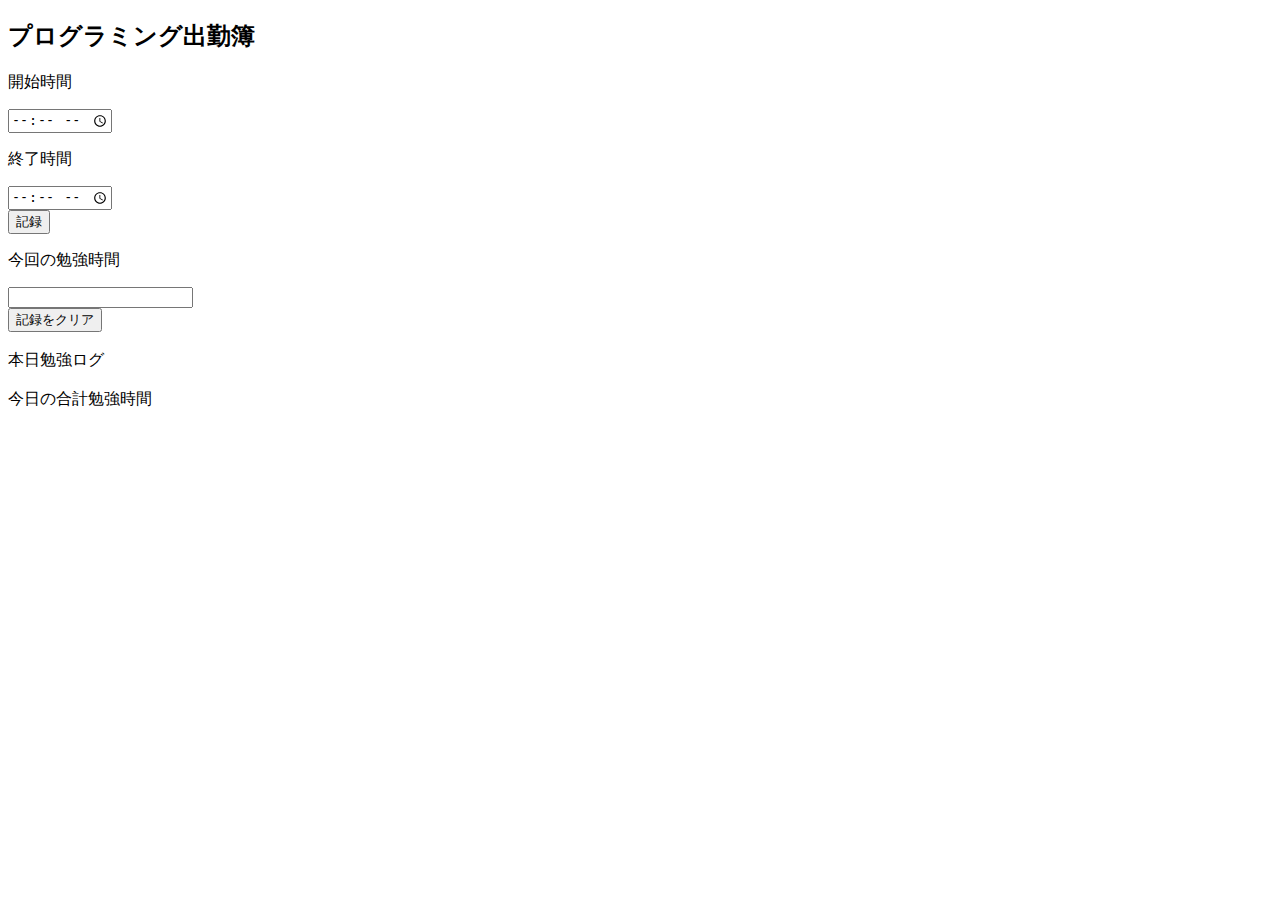
<file: 03 memo/index.html>
<!DOCTYPE html>
<html lang="en">
<head>
    <meta charset="UTF-8">
    <meta http-equiv="X-UA-Compatible" content="IE=edge">
    <meta name="viewport" content="width=device-width, initial-scale=1.0">
    <title>MemoPad</title>
    <!-- <link rel="stylesheet" href="css/style.css"> -->
    <!-- 課題提出後にcss作成 -->
    
</head>
<body>
    <h2>プログラミング出勤簿</h2>
    <form name="time-keeper">
        <div class="user-input" >
           <div class="start-input">
                <p>開始時間</p>
                <input type="time" id="starttime">
            </div>  
            <div class="finish-input">
                <p>終了時間</p>
                <input type="time" id="endtime">
            </div> 
        </div>
        <div class="submit-area">        
            <input type="submit" value="記録" id="submit-button">
        </div>
        
        <p>今回の勉強時間</p>
        <input type="text" id="elapsetime"> 
    </form>
    <button id="clear-button">記録をクリア</button>
    <br>
    <br>
    <table id="list">本日勉強ログ</table>
    <br>
    <table id="list-2">今日の合計勉強時間</table>
    

    <script src="https://ajax.googleapis.com/ajax/libs/jquery/2.1.4/jquery.min.js"></script>
    <script>

        $(function(){
            $('#submit-button').click(function(){
                const starttime= $('#starttime').val();
                const endtime= $('#endtime').val();
                const elapsetime= calElapseTime(starttime, endtime)     
                $("#elapsetime").val(elapsetime);
                localStorage.setItem(starttime,endtime);               

                const html = '<tr><th>'+'開始時間'+starttime+'</th><td>'+'終了時間'+endtime+'</td><td>'+'勉強時間'+elapsetime+'分'+'</td></tr>';
                $("#list").append(html);
                return false;

// JSONで挫折したところ
                // let valueobj = {
                //     memo1: endtime,
                //     memo2: elapsetime,
                //  };

                //  console.log(valueobj); 
                //  var json = JSON.stringify(valueObj);
                //  const json_text = localStorage.setItem("starttime", json);              
                               
            });    

            function calElapseTime(starttime, endtime){
                const startms = timeStringToMs(starttime);           
                let endms = timeStringToMs(endtime);
                const elapseMs = endms - startms;
                const studytime = parseFloat(elapseMs)/60000;           
                return (studytime);                         
            }
            
            // 分を時刻に変換する
            // function msToTimeString(ms) {
            //     const hour = Math.floor(ms / 3600000);
            //     const minute = Math.floor((ms - 3600000 * hour) / 60000);
            //     const hh = ("00" + hour).slice(-2);
            //     const mm = ("00" + minute).slice(-2);
            //     return `${hh}:${mm}`;
            // }

            // 時刻を分に変換する
            function timeStringToMs(hhmm) {
                     let ms = 0;
                     const ret = hhmm.match(/^([0-1][0-9]|2[0-3]):([0-5][0-9])$/)
                     if (ret != null) ms = Number(ret[1]) * 3600000 + Number(ret[2]) * 60000;
                     return ms;
                }

            $("#clear-button").on("click",function(){    
                localStorage.clear();
                $("#list").empty();
            });

            //localstorageの文を引き出す
            let sum = 0;
            for(let i=0; i<localStorage.length; i++){
                const starttime2   = localStorage.key(i);
                const endtime2 = localStorage.getItem(starttime2);
                const elapsetime2 = calElapseTime(starttime2, endtime2)
                sum = sum + elapsetime2;
                console.log(sum);

                const html = '<tr><th>'+'開始時間'+starttime2+'</th><td>'+'終了時間'+endtime2+'</td><td>'+'勉強時間'+elapsetime2+'分'+'</td></tr>';  
                $("#list").append(html);
                $("#list-2").html(sum+'分');
            }  
            
        });
    </script>
    
</body>
</html>
</file>
<file: 03 memo/css/style.css>
h2{
    text-align: center;
}

.user-input{
    display: flex;
    padding: 20px 50px 20px 50px;
}

.start-input{
    width: 50%;
    text-align: center;
    font-size: 50px;
}

#starttime{
    height: 50px;
    width: 70px;
}

.finish-input{
    width: 50%;
    text-align: center;
    font-size: 50px;
}

#endtime{
    height: 50px;
    width: 70px;
}
.submit-area{
    width: 50%;
    margin: auto;
    
}

#submit-button{
    width: 50%
}
</file>
